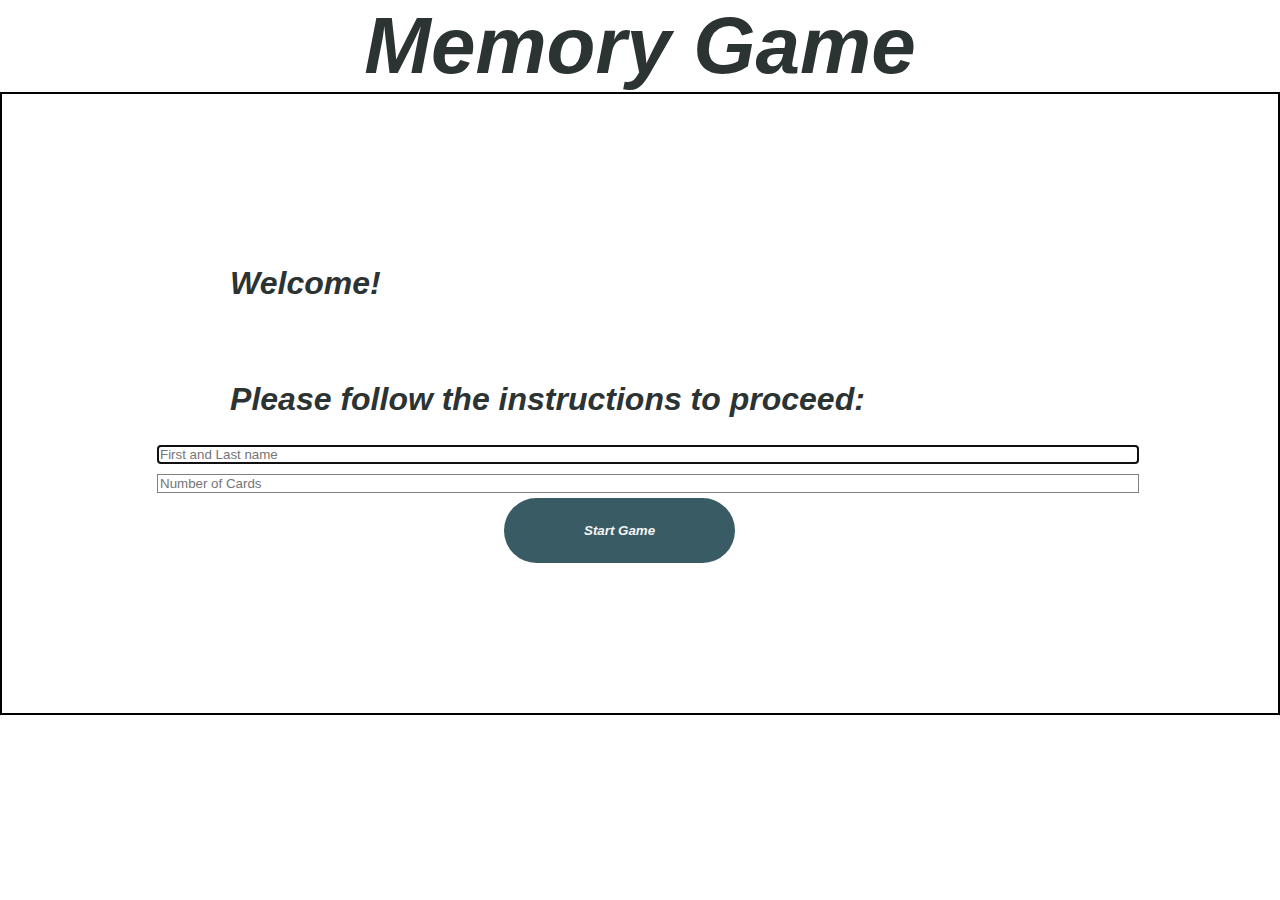
<file: index.html>
<!DOCTYPE html>
<html lang="en">

<head>
    <meta charset="UTF-8">
    <meta http-equiv="X-UA-Compatible" content="IE=edge">
    <meta name="viewport" content="width=device-width, initial-scale=1.0">
    <title>Memory Game</title>
    <link href="https://cdn.jsdelivr.net/npm/bootstrap@5.2.0/dist/css/bootstrap.min.css" rel="stylesheet"
        integrity="sha384-gH2yIJqKdNHPEq0n4Mqa/HGKIhSkIHeL5AyhkYV8i59U5AR6csBvApHHNl/vI1Bx" crossorigin="anonymous">
    <link href="/css/index.css" rel="stylesheet">
</head>

<body>
    <h1 class="head">Memory Game</h1>
    <form action="game.html" method="get">
        <div class="row">
            <h1 class="box2">Welcome!</h1> <br><br>
                <h1 class="box2">Please follow the instructions to proceed:</h1>
            <div>
                <input name="username" id="fullName" type="text" class="form-control" placeholder="First and Last name"
                    aria-label="First and Last name" minlength="4" required autofocus autocomplete="additional-name">
            </div>
            <div>
                <input name="numberOfcards" id="numberOfcards" type="number" class="form-control"
                    placeholder="Number of Cards" aria-label="Number of Cards" min="1" max="30" required autocomplete="additional-name"><br>
                <button class="btn btn-primary">Start Game</button>
            </div>

        </div>
    </form>
    <script src="https://cdn.jsdelivr.net/npm/bootstrap@5.2.0/dist/js/bootstrap.bundle.min.js"
        integrity="sha384-A3rJD856KowSb7dwlZdYEkO39Gagi7vIsF0jrRAoQmDKKtQBHUuLZ9AsSv4jD4Xa"
        crossorigin="anonymous"></script>
    <script src="https://code.jquery.com/jquery-3.6.1.slim.min.js"
        integrity="sha256-w8CvhFs7iHNVUtnSP0YKEg00p9Ih13rlL9zGqvLdePA=" crossorigin="anonymous"></script>
    <script src="/js/game.js"></script>
</body>

</html>
</file>
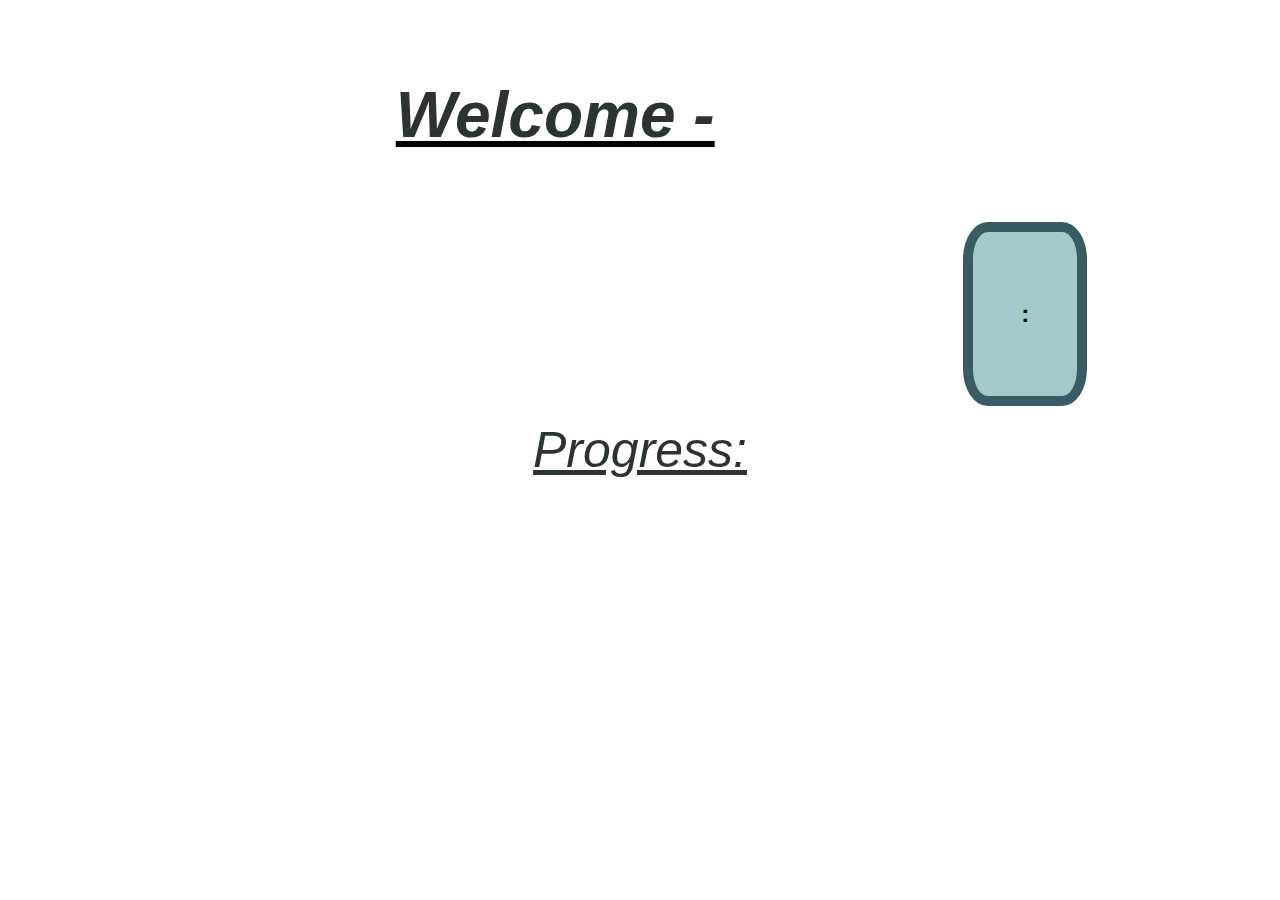
<file: game.html>
<!DOCTYPE html>
<html lang="en">

<head>
    <meta charset="UTF-8">
    <meta http-equiv="X-UA-Compatible" content="IE=edge">
    <meta name="viewport" content="width=device-width, initial-scale=1.0">
    <title>Memory Game</title>
    <link href="https://cdn.jsdelivr.net/npm/bootstrap@5.2.0/dist/css/bootstrap.min.css" rel="stylesheet"
        integrity="sha384-gH2yIJqKdNHPEq0n4Mqa/HGKIhSkIHeL5AyhkYV8i59U5AR6csBvApHHNl/vI1Bx" crossorigin="anonymous">
    <link href="/game.css" rel="stylesheet">


</head>

<body>
    <div class="container2"><u>
            <h1 id="user">Welcome - </h1>
        </u>
        <a>
            <h2><span id="minutes"></span>:<span id="seconds"></span></h2>
        </a>
    </div>
    <div id="prog"><u>
            <h1">Progress:</h1>
        </u></div>
    <div class="progress">
        <div id="barz" class="progress-bar progress-bar-striped progress-bar-animated" role="progressbar"
            aria-label="Default striped example" style="width: 0" aria-valuenow="10" aria-valuemin="0"
            aria-valuemax="100"></div>
    </div>
    <div class="CardCreator"></div>
    <div id="contain" class="container">
        <div class="popup" id="popup">
            <div>
                <h2 class="endMsg"></h2>
            </div>
            <div>
                <button class="btn4" type="button">Try Again</button>
            </div>
        </div>
    </div>

    <script src="https://cdn.jsdelivr.net/npm/bootstrap@5.2.0/dist/js/bootstrap.bundle.min.js"
        integrity="sha384-A3rJD856KowSb7dwlZdYEkO39Gagi7vIsF0jrRAoQmDKKtQBHUuLZ9AsSv4jD4Xa"
        crossorigin="anonymous"></script>
    <script src="https://code.jquery.com/jquery-3.6.1.slim.min.js"
        integrity="sha256-w8CvhFs7iHNVUtnSP0YKEg00p9Ih13rlL9zGqvLdePA=" crossorigin="anonymous"></script>
    <script src="game.js"></script>

</body>

</html>
</file>
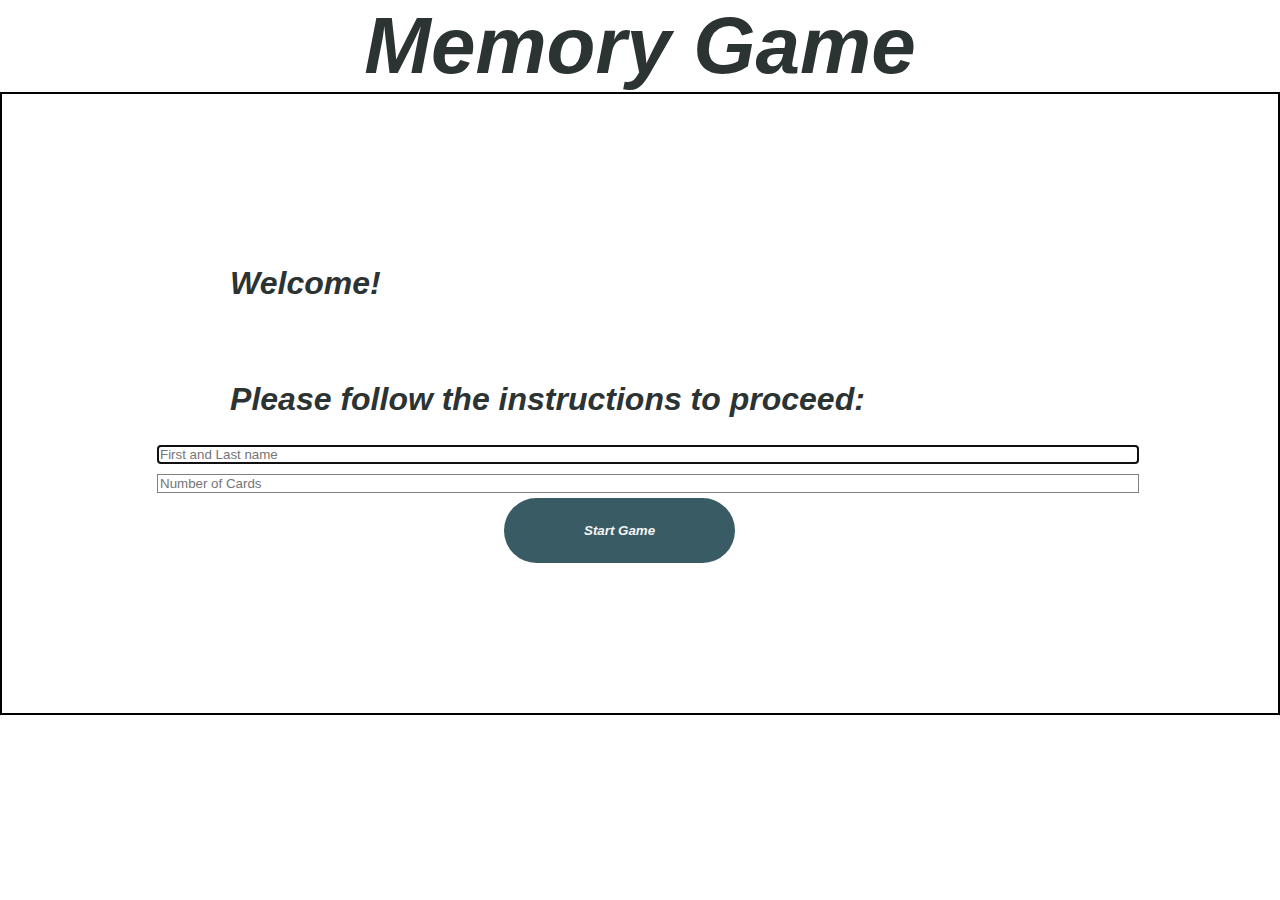
<file: homePage.html>
<!DOCTYPE html>
<html lang="en">

<head>
    <meta charset="UTF-8">
    <meta http-equiv="X-UA-Compatible" content="IE=edge">
    <meta name="viewport" content="width=device-width, initial-scale=1.0">
    <title>Memory Game</title>
    <link href="https://cdn.jsdelivr.net/npm/bootstrap@5.2.0/dist/css/bootstrap.min.css" rel="stylesheet"
        integrity="sha384-gH2yIJqKdNHPEq0n4Mqa/HGKIhSkIHeL5AyhkYV8i59U5AR6csBvApHHNl/vI1Bx" crossorigin="anonymous">
    <link href="/css/homePage.css" rel="stylesheet">
</head>

<body>
    <h1 class="head">Memory Game</h1>
    <form action="game.html" method="get">
        <div class="row">
            <h1 class="box2">Welcome!</h1> <br><br>
                <h1 class="box2">Please follow the instructions to proceed:</h1>
            <div>
                <input name="username" id="fullName" type="text" class="form-control" placeholder="First and Last name"
                    aria-label="First and Last name" minlength="4" required autofocus autocomplete="additional-name">
            </div>
            <div>
                <input name="numberOfcards" id="numberOfcards" type="number" class="form-control"
                    placeholder="Number of Cards" aria-label="Number of Cards" min="1" max="30" required autocomplete="additional-name"><br>
                <button class="btn btn-primary">Start Game</button>
            </div>

        </div>
    </form>
    <script src="https://cdn.jsdelivr.net/npm/bootstrap@5.2.0/dist/js/bootstrap.bundle.min.js"
        integrity="sha384-A3rJD856KowSb7dwlZdYEkO39Gagi7vIsF0jrRAoQmDKKtQBHUuLZ9AsSv4jD4Xa"
        crossorigin="anonymous"></script>
    <script src="https://code.jquery.com/jquery-3.6.1.slim.min.js"
        integrity="sha256-w8CvhFs7iHNVUtnSP0YKEg00p9Ih13rlL9zGqvLdePA=" crossorigin="anonymous"></script>
    <script src="game.js"></script>
</body>

</html>
</file>
<file: css/index.css>
body{
    /* background-image: url(https://static.vecteezy.com/system/resources/previews/002/079/135/original/seamless-pattern-with-isolated-jigsaw-puzzle-illustration-about-matching-game-pieces-repetitive-simple-background-vector.jpg); */
    margin:0px;
    padding:0px;
    margin-left:0px;
    padding-left:0px;
    padding-top:0px;
    left:0px;
    background-repeat: no-repeat;
    font-family:'Lucida Sans', 'Lucida Sans Regular', 'Lucida Grande', 'Lucida Sans Unicode', Geneva, Verdana, sans-serif;
    
}

.row{
    min-width: 460px;
    bottom: 0px;
    margin: 0 auto;
    position: relative;
    border: 2px solid black;
    padding: 150px;
    z-index: 2;
    border-style:double;
    border-spacing: 100%;
    max-width: 80rem;
}

.form-control{
    border: 1px solid grey;
    margin: 5px;
    width: 100%;
    z-index: 2;

}
.btn{
    padding: 25px 80px;
    font-weight: 600;
    border: 1.5px solid var(--green);
    display: inline-block;
    border-radius: 200px;
    color:whitesmoke;
    background-color: #395B64;
    margin-left: 22rem;
    font-style: oblique;
}

.btn:hover {
    cursor: pointer;
    color:whitesmoke;
    transition: .2s;
    background-color: #2C3333;
    font-style: oblique;
}

@media screen and (max-width:768px) {
    .btn {
       display: block;
       text-align: center;
       margin-left: auto;
       margin-right: auto;
       font-size: 10px;
   }


}


@media screen and (max-width:380px) {
   .btn {
       margin: 0;
       margin-top: 50px;
       font-size: 8px;
       transition: .5s;
   }

}

.head{
    min-width: 460px;
    font-style: oblique;
    font-size:500%;
    position: relative;
    color:#2C3333;
    z-index: 2;
    width: fit-content;
    margin: 0 auto;
}
.box{
    position: relative;
    bottom: 67%;
    left: 37%;
    padding: 2rem;
    color: #2C3333;
    font-style: oblique;
}
.box2{
    position: relative;
    bottom: 60%;
    left: 8%;
    color: #2C3333;
    font-style: oblique;
}
</file>
<file: game.css>
*{
    background-size: 100%;
    background-size: cover;
    font-family:'Lucida Sans', 'Lucida Sans Regular', 'Lucida Grande', 'Lucida Sans Unicode', Geneva, Verdana, sans-serif;
}
.container{
    width: 50%;
    height: 32vh;
    left: 0.2%;
    background-color: #A5C9CA;
    justify-content: center;
    align-items: center;
    position: relative;
    margin-top: -27%;
    right: 2%;
    padding: 14%;
    visibility: hidden;
    border-radius: 50px;

}
.popup{
    width: 500px;
    border-radius: 6px;
    position: relative;
    top: 0;
    left: 45%;
    transform: translate(-50%,-50%) scale(0.1);
    text-align: right;
    padding: 0 50px 50px;
    color: #333;
    visibility: hidden;
    transition: transform 0.4s, top 0.4s;
    font-style: oblique;
}
.open-popup{
    visibility: visible;
    top: 0;
    transform: translate(-50%,-50%) scale(1);
}
.popup h2{
    position: relative;
    font-size: 2.5vw;
    font-weight: 500;
    margin: 20px 0 20px;
    text-align:center;
    color: black;
    left: 5%;
}
.popup button{
    width: 100%;
    position: relative;
    padding: 10px 0;
    background: #2C3333;
    color: #fff;
    border: 0;
    outline: none;
    font-size: 18px;
    border-radius: 4px;
    cursor: pointer;
    box-shadow: 0 2px 5px #97D2EC;
    margin: 0 auto;
    left: 5%;
    border-radius: 50px;
    
}
@media screen and (max-width:768px){
    .popup button {
       display: block;
       text-align: center;
       margin-left: auto;
       margin-right: auto;
       font-size: 10px;
       max-width: 100%;
   }


}


@media screen and (max-width:380px){
   .popup button {
       margin: 0;
       margin-top: 50px;
       font-size: 8px;
       transition: .5s;
       max-width: 100%;
   }

}
.endMsg{
    margin: 0 auto;
    bottom: 200%;
    position: relative;
}

.card{
    position: relative;
    display: inline-block;
    background-color: transparent;
    margin-left: 20px;
    margin-bottom: 20px;
    margin-top: 10px;
    cursor: pointer;
    transform-style: preserve-3d;
    transition: transform .6s;
    border: none;
}

.CardCreator{
    position: relative;
    max-width: 140rem;
    margin-left: 50px;
}
.back{
    pointer-events: none   
}
.flip{
    transform: rotateY(180deg);
    width: 10rem;
    content: url(img/cards\ back.jpg);
}
.card img:nth-child(1){
    display: block;
    width: 150px;
    height: 220px;
}

.test{
    pointer-events: none
}
#user{
    position: relative;
    font-size: 400%;
    left: 10%;
    padding: 70px;
    margin: 0 auto;
    width: fit-content;
    justify-content: center;
    align-items: center;
    font-style: oblique;
    color:#2C3333;

}
a{
    display: inline-block;
    font-family:fantasy;
    left: 103%;
    border: 10px solid #395B64;
    padding-top: 50px;
    padding-bottom: 50px;
    margin-left: 1rem;
    border-radius: 20%;
    position: relative;
    background-color: #A5C9CA;
    align-items: center;
    justify-content: center;
    padding: 3rem;
}
#seconds{
    position: relative;
    align-items: center;
    justify-content: center;
    margin-right: 2rem;
    color: #2C3333;
    margin: 0 auto;
}
#minutes{
    position: relative;
    margin: 0 auto;
    align-items: center;
    justify-content: center;
    color: #2C3333;
}
.progress{
    max-width: 60rem;
    align-content: center;
    margin: 0 auto;
    margin-bottom: 3em;
}
#prog{
    margin: 0 auto;
    padding: 15px;
    width: fit-content;
    font-style: oblique;
    color:#2C3333;
    font-size: 50px;
}
.container2{
    position: relative;
    padding-right: 22rem;
}
#barz{
    color: white;
    background-color: #2C3333;
}
b{
        border: 4px solid #395B64;
        border-radius: 15px;
        padding: 4px;
}
.match{
    pointer-events: none;
}
</file>
<file: css/homePage.css>
body{
    /* background-image: url(https://static.vecteezy.com/system/resources/previews/002/079/135/original/seamless-pattern-with-isolated-jigsaw-puzzle-illustration-about-matching-game-pieces-repetitive-simple-background-vector.jpg); */
    margin:0px;
    padding:0px;
    margin-left:0px;
    padding-left:0px;
    padding-top:0px;
    left:0px;
    background-repeat: no-repeat;
    font-family:'Lucida Sans', 'Lucida Sans Regular', 'Lucida Grande', 'Lucida Sans Unicode', Geneva, Verdana, sans-serif;
    
}

.row{
    min-width: 460px;
    bottom: 0px;
    margin: 0 auto;
    position: relative;
    border: 2px solid black;
    padding: 150px;
    z-index: 2;
    border-style:double;
    border-spacing: 100%;
    max-width: 80rem;
}

.form-control{
    border: 1px solid grey;
    margin: 5px;
    width: 100%;
    z-index: 2;

}
.btn{
    padding: 25px 80px;
    font-weight: 600;
    border: 1.5px solid var(--green);
    display: inline-block;
    border-radius: 200px;
    color:whitesmoke;
    background-color: #395B64;
    margin-left: 22rem;
    font-style: oblique;
}

.btn:hover {
    cursor: pointer;
    color:whitesmoke;
    transition: .2s;
    background-color: #2C3333;
    font-style: oblique;
}

@media screen and (max-width:768px) {
    .btn {
       display: block;
       text-align: center;
       margin-left: auto;
       margin-right: auto;
       font-size: 10px;
   }


}


@media screen and (max-width:380px) {
   .btn {
       margin: 0;
       margin-top: 50px;
       font-size: 8px;
       transition: .5s;
   }

}

.head{
    min-width: 460px;
    font-style: oblique;
    font-size:500%;
    position: relative;
    color:#2C3333;
    z-index: 2;
    width: fit-content;
    margin: 0 auto;
}
.box{
    position: relative;
    bottom: 67%;
    left: 37%;
    padding: 2rem;
    color: #2C3333;
    font-style: oblique;
}
.box2{
    position: relative;
    bottom: 60%;
    left: 8%;
    color: #2C3333;
    font-style: oblique;
}
</file>
